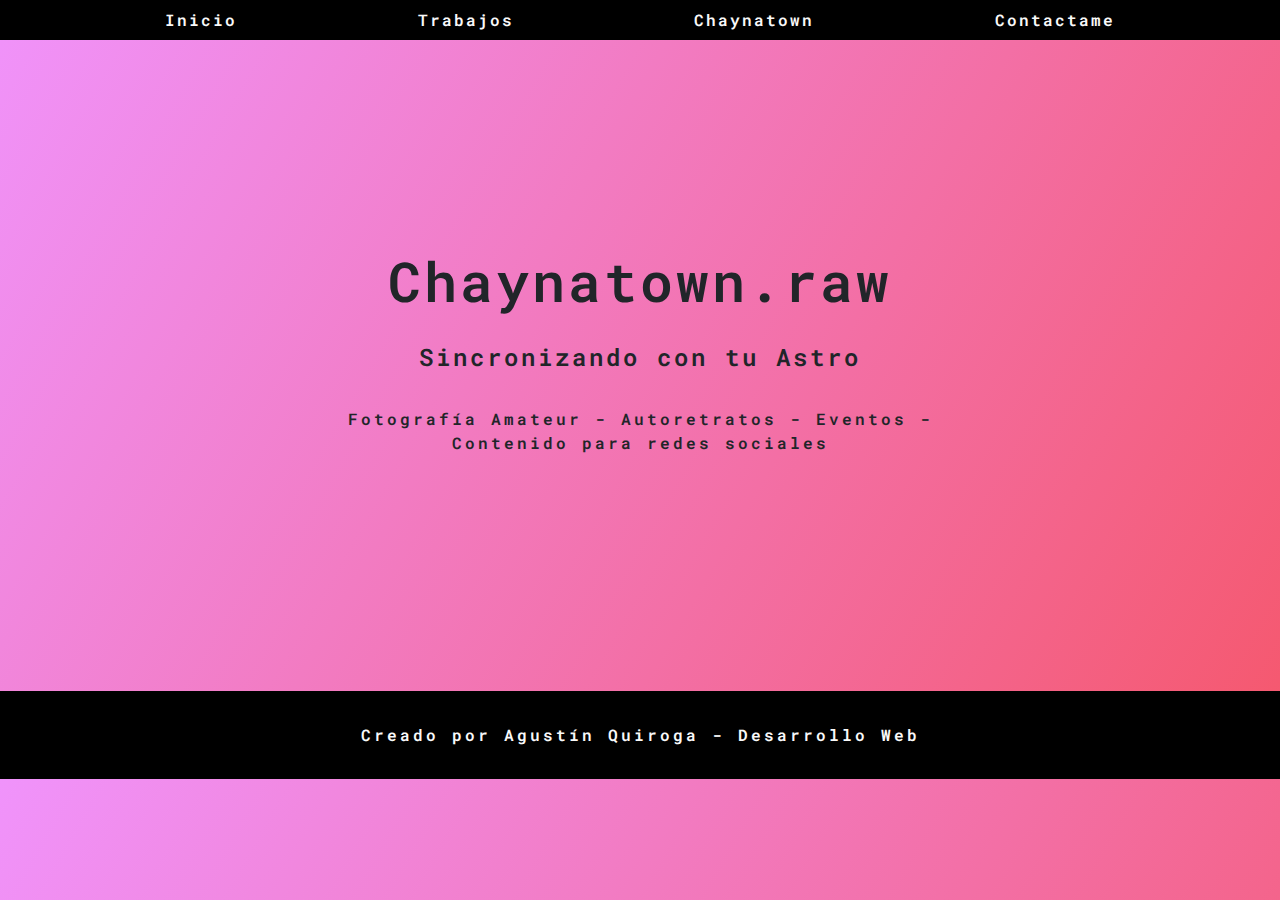
<file: index.html>
<!DOCTYPE html>
<html>
<head>
    <!-- Required meta tags -->
    <meta charset="utf-8">
    <meta name="viewport" content="width=device-width, initial-scale=1, shrink-to-fit=no">

    <!-- Bootstrap CSS -->
    <link rel="stylesheet" href="bootstrap/css/bootstrap.min.css">
    <link rel="stylesheet" type="text/css" href="css/estilos.css">

	<title>Chaynatown.raw</title>
</head>

<body>

	<nav class="nav">
      <a class="nav-link" href="index.html">Inicio</a>
      <a class="nav-link" href="trabajos.html">Trabajos</a>
      <a class="nav-link" href="chaynatown.html">Chaynatown</a>
      <a class="nav-link" href="contacto.html">Contactame</a>
    </nav>

	<div class="principal">
		<p class="principalTitulo">Chaynatown.raw</p>
		<p class="subtitulo">Sincronizando con tu Astro</p>
		<p class="subtitulo2">Fotografía Amateur - Autoretratos - Eventos - Contenido para redes sociales</p>
	</div>
    

   	<footer class="footer">
      <div class="footerContenido">
        <span class="texto">Creado por Agustín Quiroga - Desarrollo Web</span>
      </div>
    </footer>

    <!-- Option 1: jQuery and Bootstrap Bundle (includes Popper) -->
    <script src="bootstrap/js/jquery-3.5.1.slim.min.js"></script>
    <script src="bootstrap/js/bootstrap.bundle.min.js"></script>
</body>
</html>
</file>
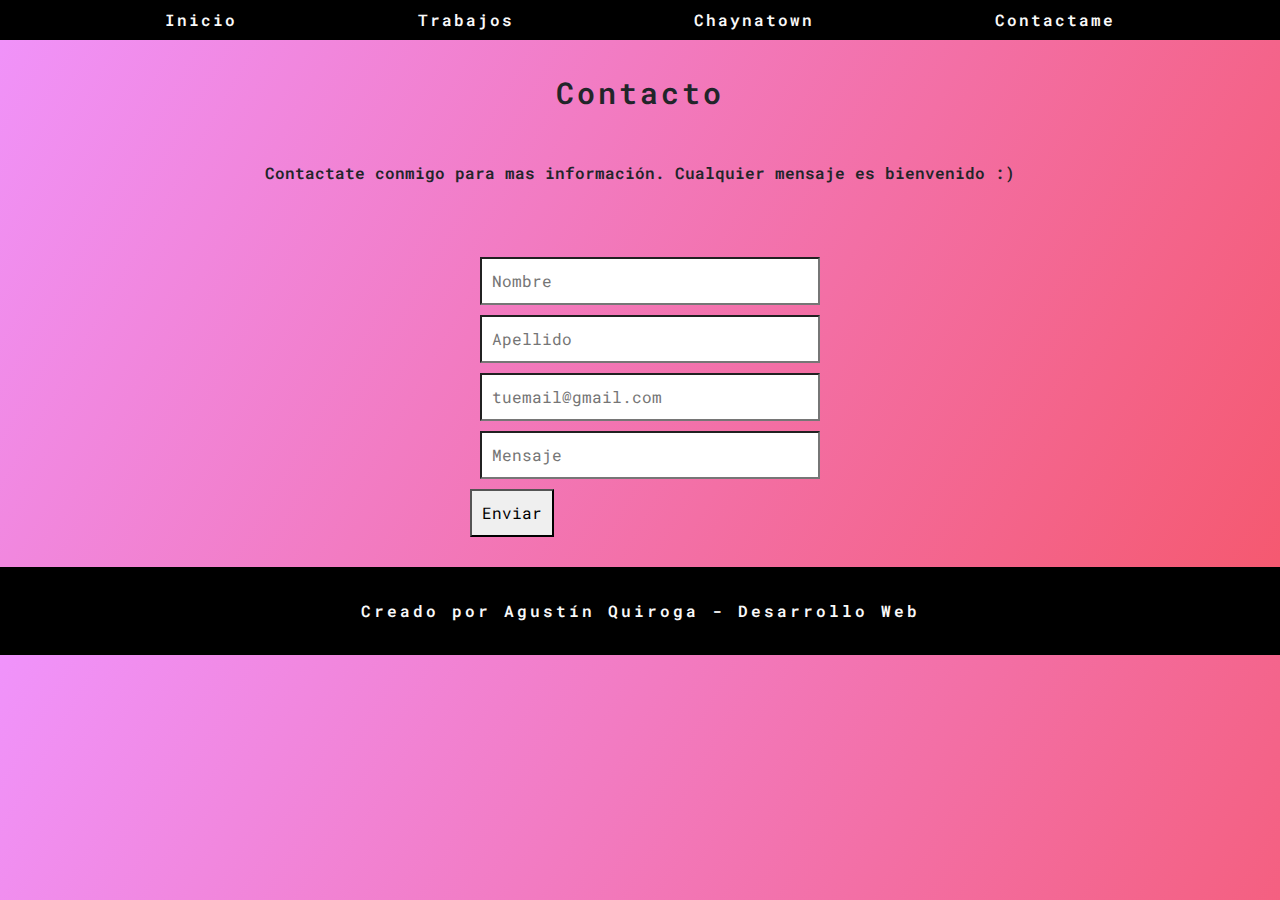
<file: contacto.html>
<!DOCTYPE html>
<html>
<head>
    <!-- Required meta tags -->
    <meta charset="utf-8">
    <meta name="viewport" content="width=device-width, initial-scale=1, shrink-to-fit=no">

    <!-- Bootstrap CSS -->
    <link rel="stylesheet" href="bootstrap/css/bootstrap.min.css">
    <link rel="stylesheet" type="text/css" href="css/estilos.css">

	<title>Chaynatown.raw</title>
</head>

<body>

	<nav class="nav">
      <a class="nav-link" href="index.html">Inicio</a>
      <a class="nav-link" href="trabajos.html">Trabajos</a>
      <a class="nav-link" href="chaynatown.html">Chaynatown</a>
      <a class="nav-link" href="contacto.html">Contactame</a>
    </nav>

    <div>
	<p class="titulo">Contacto</p>
	<p class="subtitulo2contacto">Contactate conmigo para mas información. Cualquier mensaje es bienvenido :)</p>
	</div>

	<div class="contenedor">
		<div>	
			<form action="">
				<input class="control" type="text" placeholder="Nombre">
				<input class="control"type="text" placeholder="Apellido">
				<input class="control"type="email" placeholder="tuemail@gmail.com">
				<input class="control"type="text" placeholder="Mensaje">
				<button class="boton">Enviar</button>
			</form>
		</div>
	</div>


	<footer class="footer">
      <div class="footerContenido">
        <span class="texto">Creado por Agustín Quiroga - Desarrollo Web</span>
      </div>
    </footer>
   
   

    <!-- Option 1: jQuery and Bootstrap Bundle (includes Popper) -->
    <script src="bootstrap/js/jquery-3.5.1.slim.min.js"></script>
    <script src="bootstrap/js/bootstrap.bundle.min.js"></script>
</body>
</html>
</file>
<file: css/estilos.css>
@import url("https://fonts.googleapis.com/css2?family=Roboto+Mono:wght@300;400;600&display=swap");
/*--- BODY ---*/
/* line 6, ../CURSO DESARROLLO WEB/Entregas trabajo final/Cuarta Entrega trabajo final 12-7-21/scss/_main.scss */
body {
  font-family: "Roboto Mono";
  display: flex;
  flex-direction: column;
  box-sizing: border-box;
  background-image: linear-gradient(120deg, #f093fb 0%, #f5576c 100%);
}

/* --- NAV --- */
/* line 15, ../CURSO DESARROLLO WEB/Entregas trabajo final/Cuarta Entrega trabajo final 12-7-21/scss/_main.scss */
.nav {
  background-color: #000000;
  display: flex;
  justify-content: space-evenly;
}

/* line 19, ../CURSO DESARROLLO WEB/Entregas trabajo final/Cuarta Entrega trabajo final 12-7-21/scss/_main.scss */
.nav a {
  color: #f9f9f9;
  text-decoration: none;
  letter-spacing: 2px;
  font-weight: 600;
}

/* line 26, ../CURSO DESARROLLO WEB/Entregas trabajo final/Cuarta Entrega trabajo final 12-7-21/scss/_main.scss */
.nav-link:hover {
  text-decoration: line-through;
  color: #f9f9f9;
}

/* --- TITULO --- */
/* line 33, ../CURSO DESARROLLO WEB/Entregas trabajo final/Cuarta Entrega trabajo final 12-7-21/scss/_main.scss */
.principal {
  margin: auto;
  padding: 200px 200px 20px 200px;
  display: block;
  text-align: center;
  font-weight: 600;
  letter-spacing: 3px;
}

/* line 41, ../CURSO DESARROLLO WEB/Entregas trabajo final/Cuarta Entrega trabajo final 12-7-21/scss/_main.scss */
.principalTitulo {
  font-size: 55px;
}

/* line 44, ../CURSO DESARROLLO WEB/Entregas trabajo final/Cuarta Entrega trabajo final 12-7-21/scss/_main.scss */
.subtitulo {
  font-size: 1.5rem;
  font-style: bold;
}

/* line 48, ../CURSO DESARROLLO WEB/Entregas trabajo final/Cuarta Entrega trabajo final 12-7-21/scss/_main.scss */
.subtitulo2 {
  padding: 1rem 100px;
  padding-bottom: 200px;
  font-weight: 600;
  text-align: center;
}

/* line 54, ../CURSO DESARROLLO WEB/Entregas trabajo final/Cuarta Entrega trabajo final 12-7-21/scss/_main.scss */
.subtitulo2contacto {
  padding: 1rem 100px;
  font-weight: 600;
  text-align: center;
}

/* line 59, ../CURSO DESARROLLO WEB/Entregas trabajo final/Cuarta Entrega trabajo final 12-7-21/scss/_main.scss */
.titulo {
  font-size: 30px;
  display: flex;
  justify-content: center;
  margin: 30px;
  font-weight: 600;
  letter-spacing: 3px;
}

/*--- Galeria --- */
/* line 68, ../CURSO DESARROLLO WEB/Entregas trabajo final/Cuarta Entrega trabajo final 12-7-21/scss/_main.scss */
.carousel-inner {
  border: 2px solid black;
}

/*--- FOOTER --- */
/* line 73, ../CURSO DESARROLLO WEB/Entregas trabajo final/Cuarta Entrega trabajo final 12-7-21/scss/_main.scss */
.footer {
  padding: 2rem;
  display: block;
  text-align: center;
  font-weight: 600;
  letter-spacing: 3px;
  color: #f9f9f9;
  background-color: #000000;
}

/*--- formulario ---*/
/* line 84, ../CURSO DESARROLLO WEB/Entregas trabajo final/Cuarta Entrega trabajo final 12-7-21/scss/_main.scss */
.contenedor {
  width: 400px;
  padding: 30px;
  margin: auto;
  border-radius: 4px;
}

/* line 90, ../CURSO DESARROLLO WEB/Entregas trabajo final/Cuarta Entrega trabajo final 12-7-21/scss/_main.scss */
.contenedor form input {
  display: flex;
  margin: 10px;
  padding: 10px;
  background-color: #ffffff;
}

/* line 97, ../CURSO DESARROLLO WEB/Entregas trabajo final/Cuarta Entrega trabajo final 12-7-21/scss/_main.scss */
.control {
  width: 100%;
  padding: 10px;
}

/* line 101, ../CURSO DESARROLLO WEB/Entregas trabajo final/Cuarta Entrega trabajo final 12-7-21/scss/_main.scss */
.boton {
  text-align: center;
  padding: 10px;
}

/*# sourceMappingURL=estilos.css.map */
</file>
